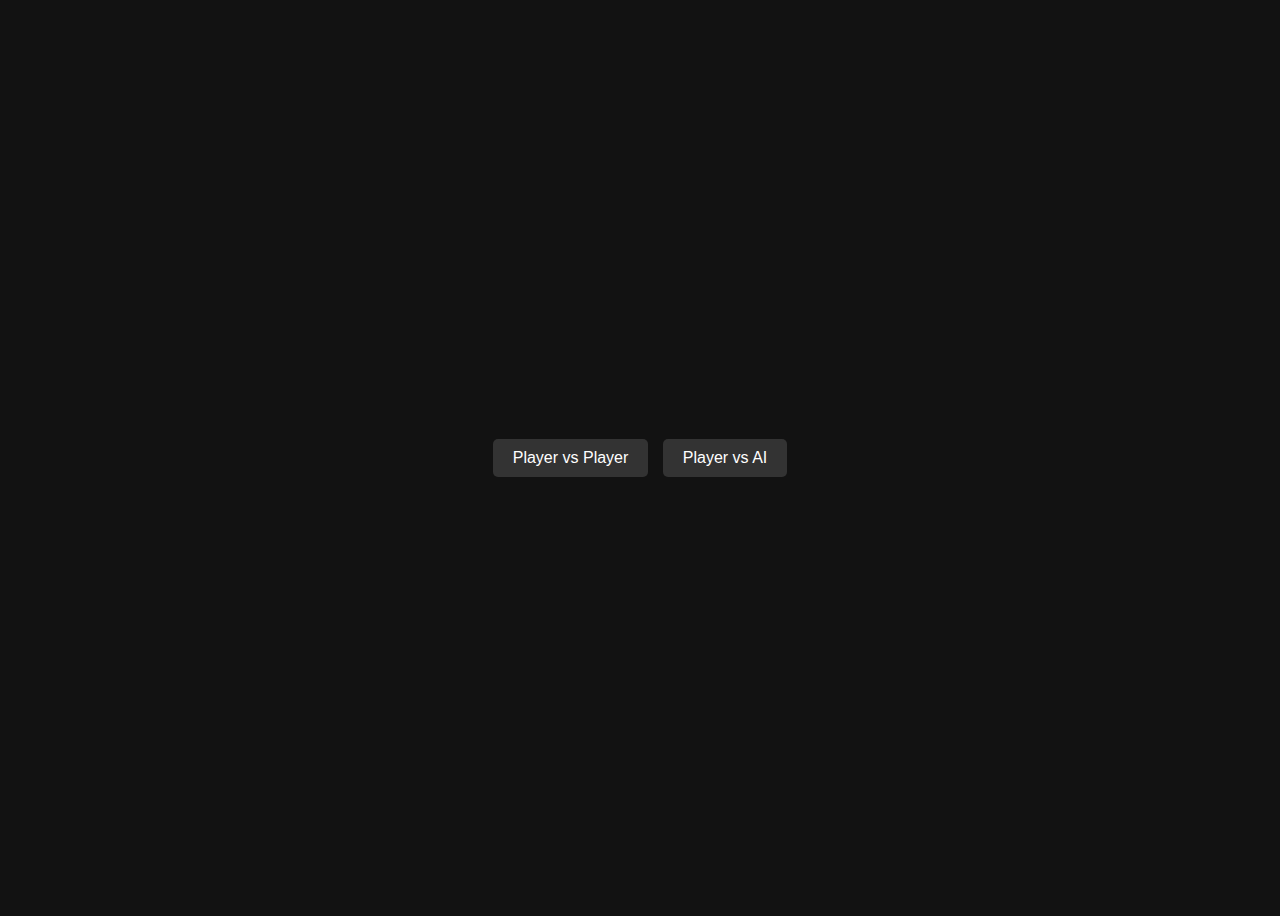
<file: tic-tac-toe.html>
<!DOCTYPE html>
<html lang="en">
<head>
    <meta charset="UTF-8">
    <meta name="viewport" content="width=device-width, initial-scale=1.0">
    <title>Tic-Tac-Toe</title>
    <link rel="stylesheet" href="styles-tic-tac-toe.css">
</head>
<body>
    <div id="gameModeSelection" class="game-mode-selection">
        <button id="playerVsPlayer">Player vs Player</button>
        <button id="playerVsAI">Player vs AI</button>
    </div>

    <div id="gameContainer" class="game-container" style="display: none;">
        <div id="winMessage" class="win-message" style="display: none;">
            <p id="winnerText"></p>
        </div>
        <div id="gameBoard" class="game-board"></div>
        <div class="game-actions" style="display: none;">
            <button id="playAgain">Play Again</button>
            <a href="index.html" class="button">Back to Menu</a>
        </div>
    </div>

    <script src="script-tic-tac-toe.js"></script>
</body>
</html>
</file>
<file: styles-tic-tac-toe.css>
body {
    font-family: 'Arial', sans-serif;
    background-color: #121212;
    color: #fff;
    display: flex;
    flex-direction: column;
    align-items: center;
    justify-content: center;
    min-height: 100vh;
}

button, .button {
    padding: 10px 20px;
    margin: 5px;
    background-color: #333;
    color: #fff;
    border: none;
    border-radius: 5px;
    cursor: pointer;
    text-decoration: none;
    font-size: 1rem;
}

button:hover, .button:hover {
    background-color: #444;
}

.game-board {
    display: grid;
    grid-template-columns: repeat(3, 100px);
    grid-gap: 10px;
    margin-top: 20px;
}

.game-board div {
    width: 100px;
    height: 100px;
    background-color: #333;
    display: flex;
    justify-content: center;
    align-items: center;
    font-size: 2rem;
}

.win-message, .game-actions {
    display: flex;
    justify-content: center;
    margin-top: 20px;
}

.game-container {
    display: flex;
    flex-direction: column;
    align-items: center;
}


.win-message {
    text-align: center;
    margin-bottom: 20px;
    font-size: 2rem; 
    color: #E0E0E0; 
    display: flex;
    justify-content: center;
    width: 100%; 
}
</file>
